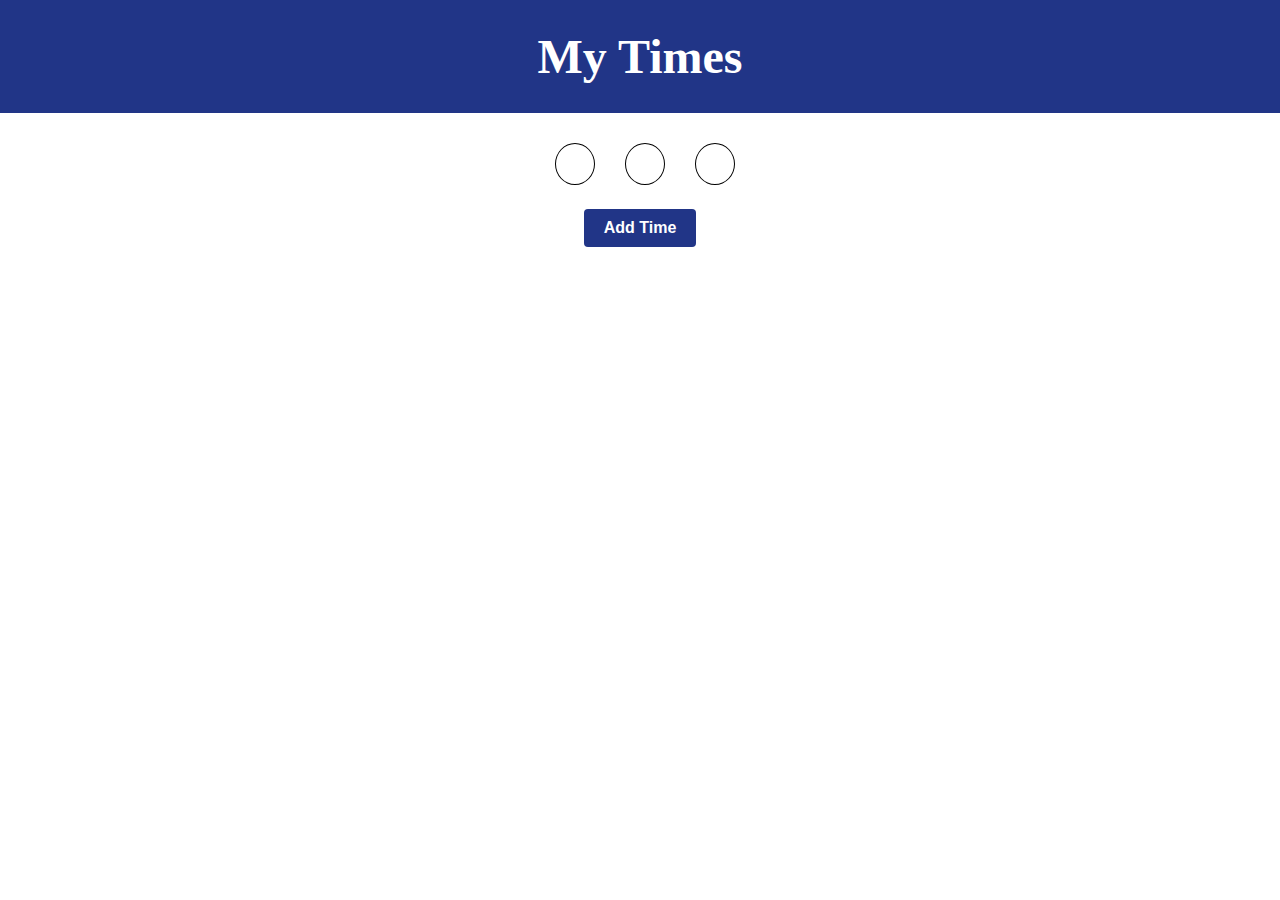
<file: index.html>
<!DOCTYPE html>
<html lang="en">
<head>
  <meta charset="UTF-8">
  <meta name="viewport" content="width=device-width, initial-scale=1.0">
  <title>My Times</title>
  <link rel="stylesheet" href="styles/main.css">
  <script type="module" src="./scripts/app.js"></script>
</head>
<body>
  <div class="container">
    <div class="header">
      <h1 class="title"><a href="times.html">My Times</a></h1>
    </div>

    <div class="main">
      <ul class="indicators">
        <li class="indicator" id="indicator-1"></li>
        <li class="indicator" id="indicator-2"></li>
        <li class="indicator" id="indicator-3"></li>
      </ul>
      <button class="add-time">Add Time</button>
    </div>
  </div>
</body>
</html>
</file>
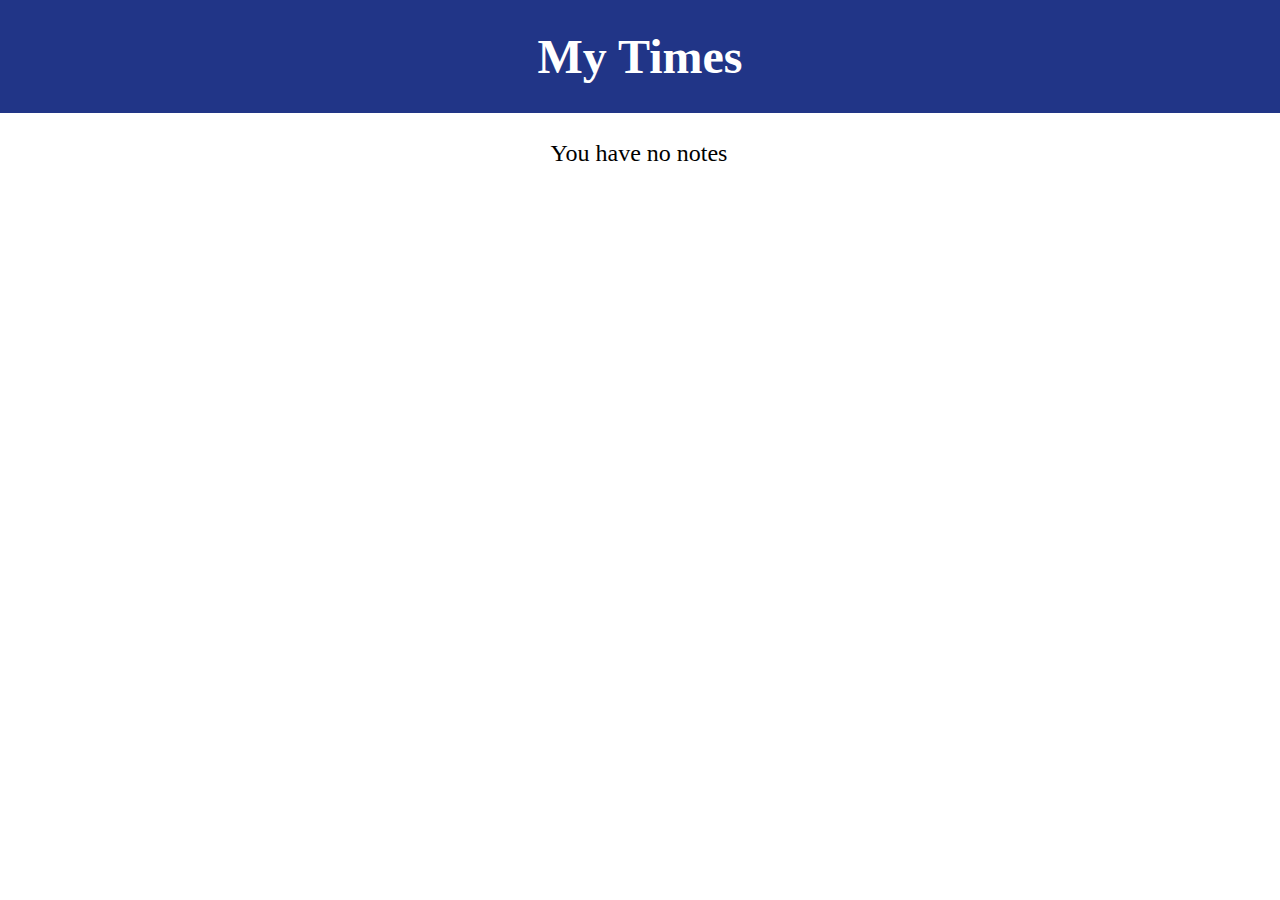
<file: times.html>
<!DOCTYPE html>
<html lang="en">
<head>
  <meta charset="UTF-8">
  <meta name="viewport" content="width=device-width, initial-scale=1.0">
  <title>My Times</title>
  <link rel="stylesheet" href="styles/main.css">
  <script type="module" src="./scripts/times.js"></script>
</head>
<body>
  <div class="container">
    <div class="header">
      <h1 class="title">My Times</h1>
    </div>

    <div class="main">
      <ul class="times-list"></ul>
    </div>
  </div>
</body>
</html>
</file>
<file: styles/main.css>
@import url("globals.css");
@import url("container.css");
@import url("header.css");
@import url("indicators.css");
@import url("times.css");
</file>
